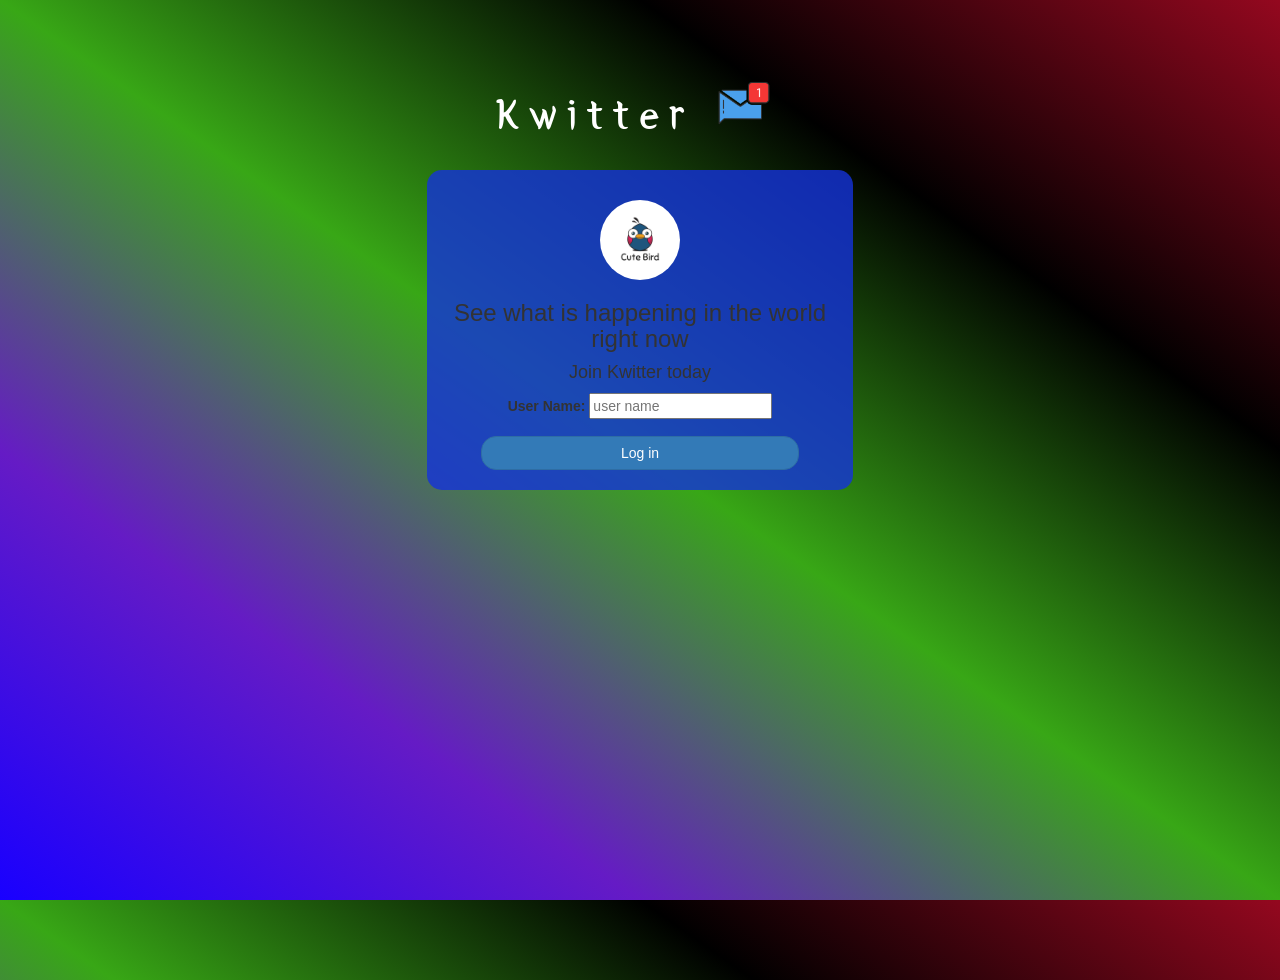
<file: index.html>
<!DOCTYPE html>
<html>
<head>
	<title>Kwitter</title>
<link href="https://fonts.googleapis.com/css?family=Yeon+Sung&display=swap" rel="stylesheet"><meta name="viewport" content="width=device-width, initial-scale=1">

<link rel="stylesheet" href="https://maxcdn.bootstrapcdn.com/bootstrap/3.4.0/css/bootstrap.min.css">
<script src="https://ajax.googleapis.com/ajax/libs/jquery/3.4.1/jquery.min.js"></script>
<script src="https://maxcdn.bootstrapcdn.com/bootstrap/3.4.0/js/bootstrap.min.js"></script>

<link rel="stylesheet" type="text/css" href="style.css">
<script src="kwitter.js"></script>
</head>
<body>
<center>
	<h1 class="header">	
		Kwitter	<sup>
	<img src="m2.png">
	</sup>
</h1>
	<div class="col-lg-4 col-md-6 col-sm-6 col-xs-11 login_div">
	<img src="logo.png" class="logo">
		<h3 >See what is happening in the world right now</h3>
		<h4 >Join Kwitter today</h4>
		<div class="form-group">
		  <label >User Name:</label>
           <input type="text" id="UserName" class="form/-control" placeholder="user name">
		</div>
		<button id="login_button" class="btn btn-primary" onclick="adduser()">Log in</button>
		<br><br>
	</div>
</center>
</body>
</html>
</file>
<file: style.css>
html, body
{
  height: 100%;
  margin: 0;
}

body
{
background-image: linear-gradient(to right top, #1900ff, #651bc5, #38a716, #000000, #94081f);
}

.header
{
	color: white;font-family: 'Yeon Sung';font-size: 45px;letter-spacing: 10px;margin-top: 80px;
}
.header img
{
	width: 80px;margin-left: -15px;
}

.login_div
{
	background: rgba(20, 50, 219, 0.8);float: none;border-radius: 15px;
}

.logo
{
	width: 80px;margin-top: 30px;border-radius: 40px;
}

#login_button
{
	width: 80%;border-radius: 15px;
}

.room_name
{
	cursor: pointer;
	font-size: 20px;
}


#logout
{
	font-size: 20px; float: right;
}


#output
{
	padding: 10px; width:80%;background: rgba(134, 12, 182, 0.8);border-radius: 15px;
}

.input_div_room_page
{
	width: 80%;
}

.input_div label
{
	color: rgb(23, 184, 233);font-size: 20px;
}


.input_div_message_page
{
	position: fixed;bottom: 0px;width: 100%;background: rgba(204, 14, 188, 0.8);
}
.input_div_message_page label
{
	color: black;
}
.input_div_message_page #msg
{
	width: 80%;
}
.input_div_message_page button
{
	margin-top: 15px;
	width: 50%; 
}
.color_white
{
	color: white
}

.user_tick
{
	width:20px;
}
.message_h4
{
	padding-left:5px;color:rgb(2, 2, 2);
}
</file>
